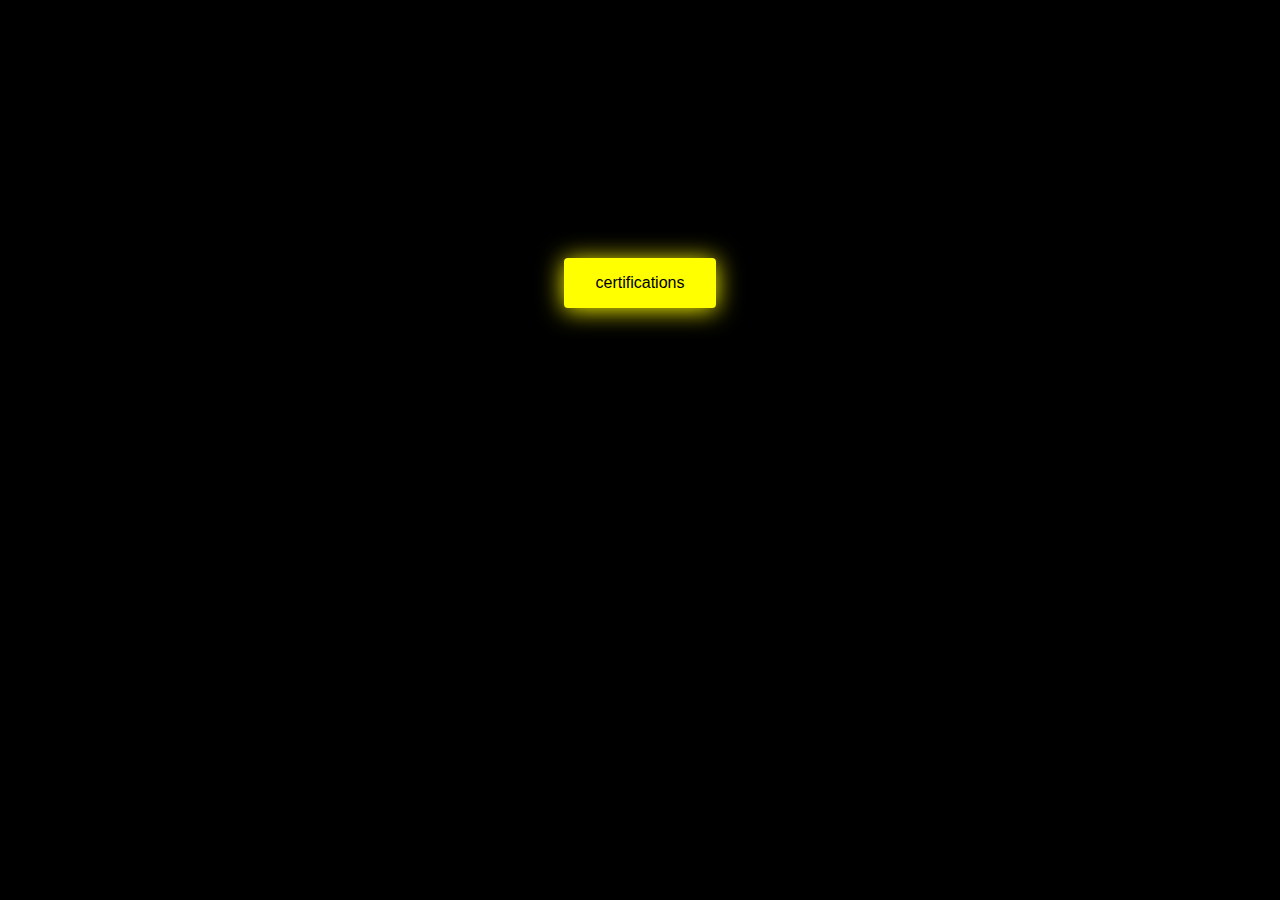
<file: yellow_button/index.html>
<!DOCTYPE html>
<html lang="en" >
<head>
  <meta charset="UTF-8">
  <title>CodePen - Bubbly Button</title>
  <link rel="stylesheet" href="./style.css">

</head>
<body>
<!-- partial:index.partial.html -->
<button class="bubbly-button">certifications</button>
<!-- partial -->
  <script  src="./script.js"></script>

</body>
</html>
</file>
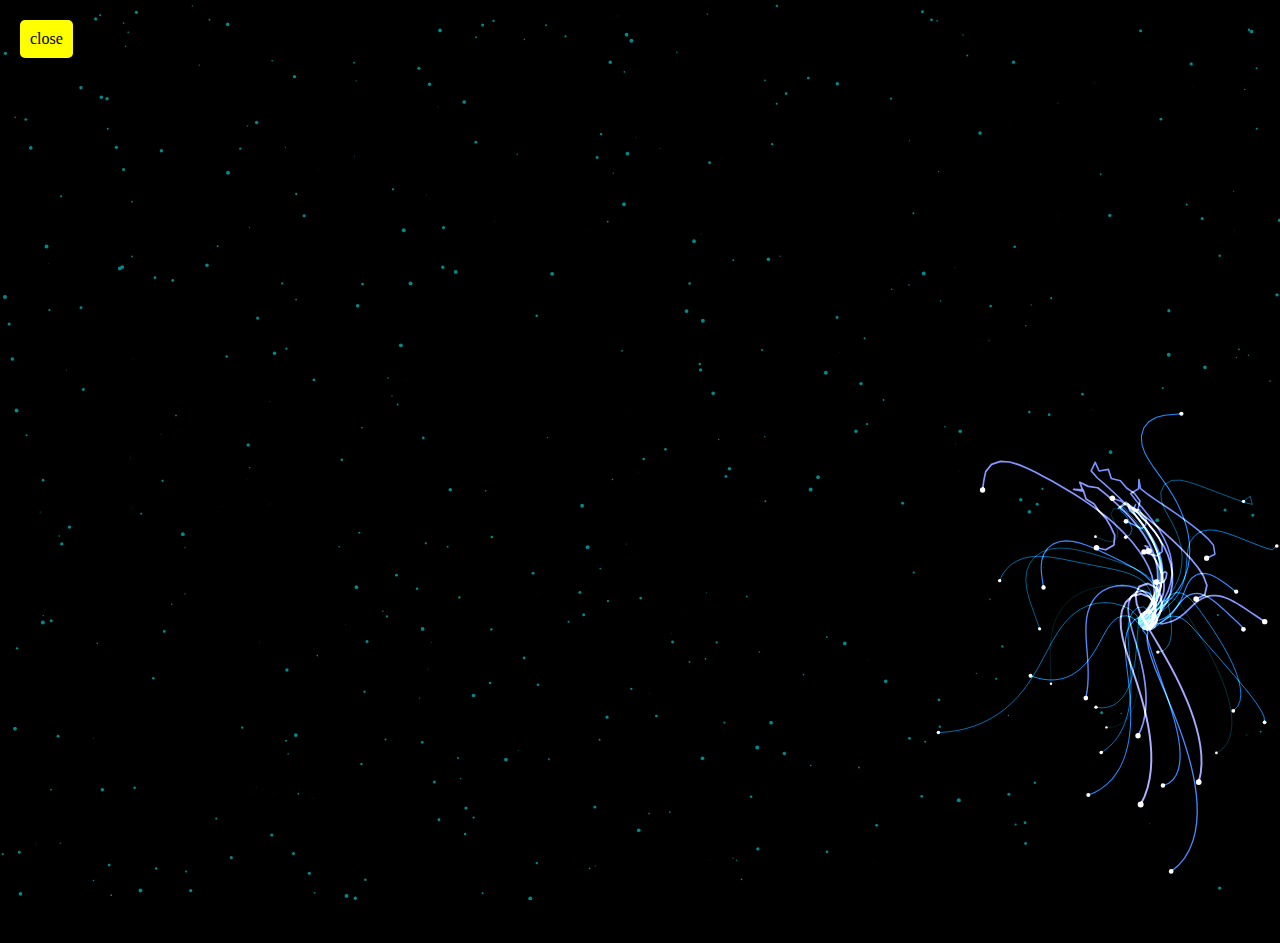
<file: electric monster/electromonster.html>
<!DOCTYPE html>
<html lang="en">
<head>
    <meta charset="UTF-8">
    <meta http-equiv="X-UA-Compatible" content="IE=edge">
    <meta name="viewport" content="width=device-width, initial-scale=1.0">
    <link rel="stylesheet" href="styl.css">
    <style>
        .close-button {
            position: fixed;
            top: 20px;
            left: 20px;
            padding: 10px;
            background-color: #FFFF00;
            color: #000;
            text-decoration: none;
            border-radius: 5px; /* Added border-radius */
            transition: transform 0.2s ease; /* Added transition */
        }

        .close-button:hover {
            transform: scale(1.1); /* Added hover effect with slight scaling */
        }
    </style>
    <title>Document</title>
</head>
<body>
    <canvas id="canvas"></canvas>

    <a href="https://instagram.com/pywithme" class="instagram" target="_blank" rel="noopener noreferrer">
        <svg width="25" height="35" viewBox="0 0 884 1279" fill="none">
            <!-- SVG paths and content here -->
        </svg>
    </a>

    <script src="scrpt.js"></script>
    <a href="main.html" class="close-button">close</a> <!-- Updated the href attribute to link to main.html -->
</body>
</html>
</file>
<file: yellow_button/style.css>
body {
  font-size: 16px;
  font-family: "Helvetica", "Arial", sans-serif;
  text-align: center;
  background-color: #000000;
}

.bubbly-button {
  font-family: "Helvetica", "Arial", sans-serif;
  display: inline-block;
  font-size: 1em;
  padding: 1em 2em;
  margin-top: 250px;
  margin-bottom: 60px;
  -webkit-appearance: none;
  appearance: none;
  background-color: #ffff00;
  color: #000000;
  border-radius: 4px;
  border: none;
  cursor: pointer;
  position: relative;
  transition: transform ease-in 0.1s, box-shadow ease-in 0.25s;
  box-shadow: 0 2px 25px rgb(255, 250, 0);
}
.bubbly-button:focus {
  outline: 0;
}
.bubbly-button:before, .bubbly-button:after {
  position: absolute;
  content: "";
  display: block;
  width: 140%;
  height: 100%;
  left: -20%;
  z-index: -1000;
  transition: all ease-in-out 0.5s;
  background-repeat: no-repeat;
}
.bubbly-button:before {
  display: none;
  top: -75%;
  background-image: radial-gradient(circle, #ffff00 20%, transparent 20%), radial-gradient(circle, transparent 20%, #ffff00 20%, transparent 30%), radial-gradient(circle, #ffff00 20%, transparent 20%), radial-gradient(circle, #ffff00 20%, transparent 20%), radial-gradient(circle, transparent 10%, #ffff00 15%, transparent 20%), radial-gradient(circle, #ffff00 20%, transparent 20%), radial-gradient(circle, #ffff00 20%, transparent 20%), radial-gradient(circle, #ffff00 20%, transparent 20%), radial-gradient(circle, #ffff00 20%, transparent 20%);
  background-size: 10% 10%, 20% 20%, 15% 15%, 20% 20%, 18% 18%, 10% 10%, 15% 15%, 10% 10%, 18% 18%;
}
.bubbly-button:after {
  display: none;
  bottom: -75%;
  background-image: radial-gradient(circle, #ffff00 20%, transparent 20%), radial-gradient(circle, #ffff00 20%, transparent 20%), radial-gradient(circle, transparent 10%, #ffff00 15%, transparent 20%), radial-gradient(circle, #ffff00 20%, transparent 20%), radial-gradient(circle, #ffff00 20%, transparent 20%), radial-gradient(circle, #ffff00 20%, transparent 20%), radial-gradient(circle, #ffff00 20%, transparent 20%);
  background-size: 15% 15%, 20% 20%, 18% 18%, 20% 20%, 15% 15%, 10% 10%, 20% 20%;
}
.bubbly-button:active {
  transform: scale(0.9);
  background-color: #ffff00;
  box-shadow: 0 2px 25px rgba(255, 0, 130, 0.2);
}
.bubbly-button.animate:before {
  display: block;
  animation: topBubbles ease-in-out 0.75s forwards;
}
.bubbly-button.animate:after {
  display: block;
  animation: bottomBubbles ease-in-out 0.75s forwards;
}

@keyframes topBubbles {
  0% {
    background-position: 5% 90%, 10% 90%, 10% 90%, 15% 90%, 25% 90%, 25% 90%, 40% 90%, 55% 90%, 70% 90%;
  }
  50% {
    background-position: 0% 80%, 0% 20%, 10% 40%, 20% 0%, 30% 30%, 22% 50%, 50% 50%, 65% 20%, 90% 30%;
  }
  100% {
    background-position: 0% 70%, 0% 10%, 10% 30%, 20% -10%, 30% 20%, 22% 40%, 50% 40%, 65% 10%, 90% 20%;
    background-size: 0% 0%, 0% 0%, 0% 0%, 0% 0%, 0% 0%, 0% 0%;
  }
}
@keyframes bottomBubbles {
  0% {
    background-position: 10% -10%, 30% 10%, 55% -10%, 70% -10%, 85% -10%, 70% -10%, 70% 0%;
  }
  50% {
    background-position: 0% 80%, 20% 80%, 45% 60%, 60% 100%, 75% 70%, 95% 60%, 105% 0%;
  }
  100% {
    background-position: 0% 90%, 20% 90%, 45% 70%, 60% 110%, 75% 80%, 95% 70%, 110% 10%;
    background-size: 0% 0%, 0% 0%, 0% 0%, 0% 0%, 0% 0%, 0% 0%;
  }
}
</file>
<file: electric monster/styl.css>
body,
html {
  margin: 0px;
  padding: 0px;
  position: fixed;
  background: black;
}


.buymeacoffee {
  text-decoration: none;
  position: fixed;
  right: 2rem;
  bottom: 2rem;
  background: #FFDD00;
  width: 3.5rem;
  height: 3.5rem;
  border-radius: 50%;
  transition: all 0.1s linear;
  box-shadow: 0.2rem 0.2rem 0.5rem rgba(0, 0, 0, 0.2);
  z-index: 1000;
  display: flex;
  align-items: center;
  justify-content: center;
}

.buymeacoffee:hover {
  width: 4rem;
  height: 4rem;
  line-height: 4rem;
}
</file>
